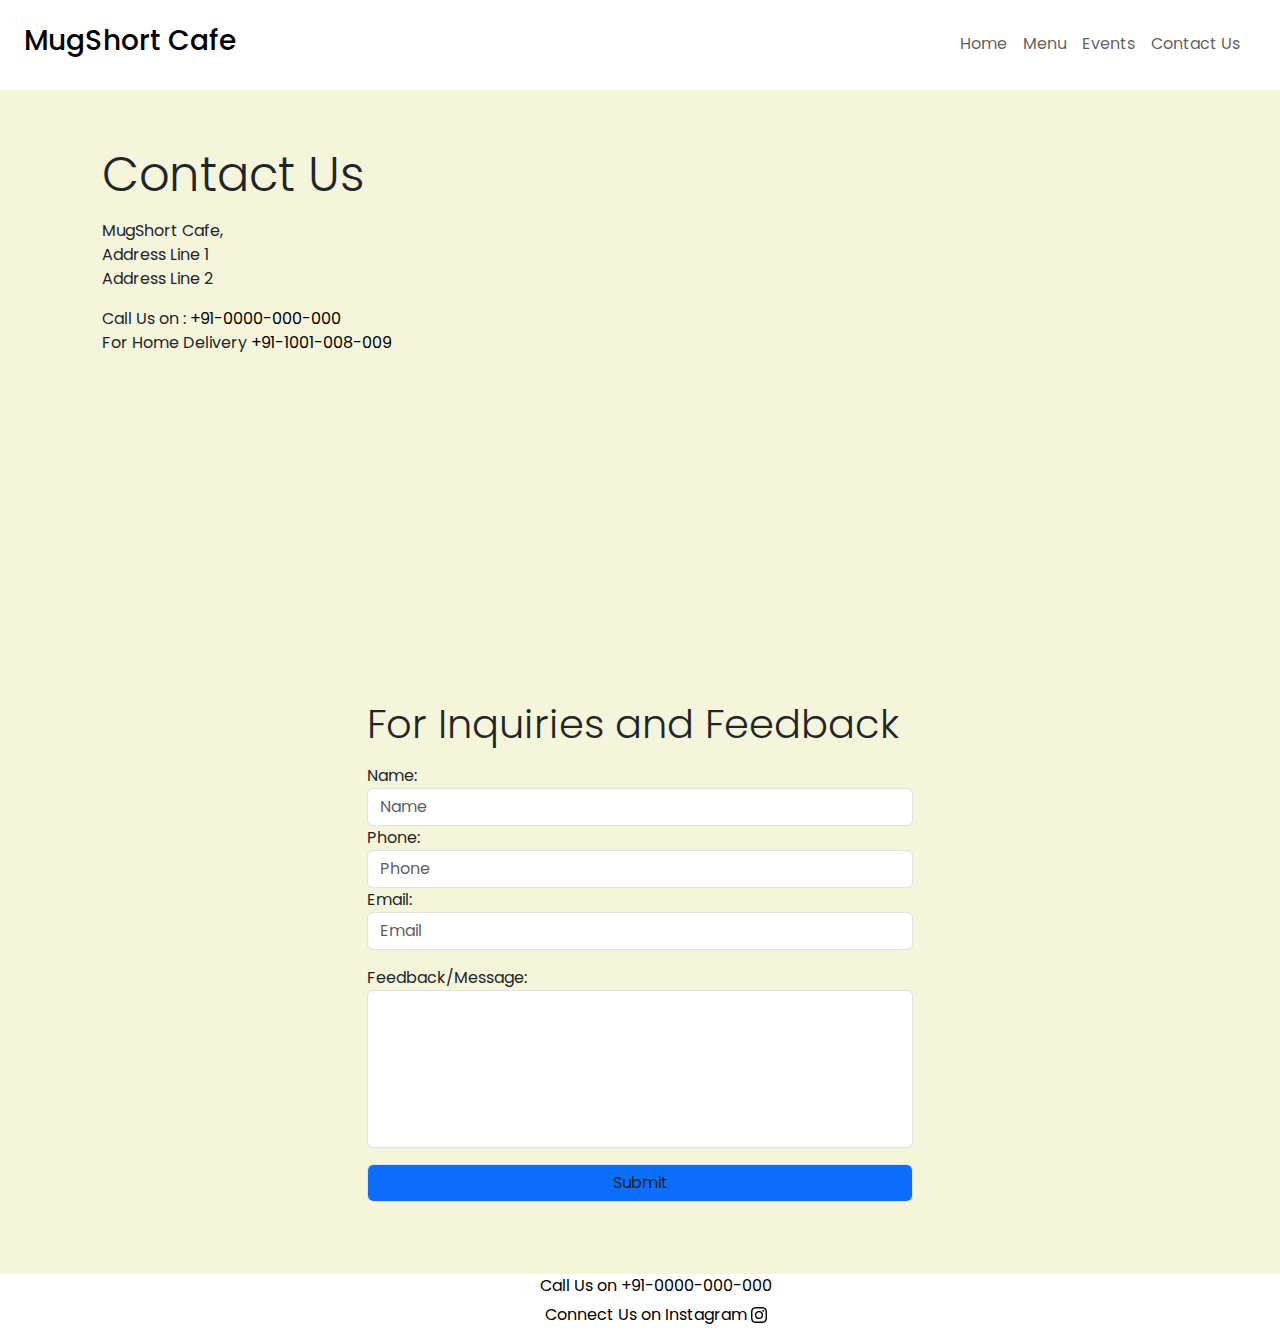
<file: contact.html>
<!DOCTYPE html>
<html lang="en">

<head>
    <meta charset="UTF-8">
    <meta name="viewport" content="width=device-width, initial-scale=1.0">
    <title>Contact Us</title>
    <!-- CSS -->
    <link rel="stylesheet" href="./css/bootstrap.css">
    <link rel="stylesheet" href="./css/style.css">
    <link rel="stylesheet" href="./css/normalize.css">
    <style>
        body {
            background-color: beige;
        }

        section a {
            text-decoration: none;
            color: black;
        }
    </style>
</head>

<body>
    <!-- Navbar starts -->
    <nav class="navbar nav-underline navbar-expand-lg bg-white">
        <div class="container-fluid p-2">
            <a href="#" class="text-decoration-none h3 p-3">MugShort Cafe</a>
            <button class="navbar-toggler justify-content-sm-end" type="button" data-bs-toggle="collapse"
                data-bs-target="#navbarNavDropdown" aria-controls="navbarNavDropdown" aria-expanded="true"
                aria-label="Toggle navigation">
                <span class="navbar-toggler-icon"></span>
            </button>
            <div class="justify-content-end collapse navbar-collapse pe-4" id="navbarNavDropdown">
                <ul class="navbar-nav align-items-end">
                    <li class="nav-item">
                        <a class="nav-link" aria-current="page" href="index.html">Home</a>
                    </li>
                    <li class="nav-item">
                        <a class="nav-link" aria-current="page" href="menu.html">Menu</a>
                    </li>
                    <li class="nav-item">
                        <a class="nav-link" aria-current="page" href="events.html">Events</a>
                    </li>
                    <li class="nav-item">
                        <a class="nav-link" aria-current="page" href="#">Contact Us</a>
                    </li>
                </ul>
            </div>
        </div>
    </nav>
    <!-- Navbar Ends -->
    <!-- Contact Section -->
    <div class="container p-4 my-4">
        <section class="row p-2">
            <div class="col">
                <p class="display-5">Contact Us</p>
                <address>
                    MugShort Cafe,<br>
                    Address Line 1<br>
                    Address Line 2
                </address>
                Call Us on :
                <a href="tel:+910000000000">+91-0000-000-000</a>
                <br>
                For Home Delivery
                <a href="tel:+911001008009">+91-1001-008-009</a>
            </div>
            <div class="col d-flex justify-content-center pt-4 pt-sm-0">
                <iframe
                    src="https://www.google.com/maps/embed?pb=!1m18!1m12!1m3!1d125745.72086216102!2d76.22589090984948!3d9.971033573718168!2m3!1f0!2f0!3f0!3m2!1i1024!2i768!4f13.1!3m3!1m2!1s0x3b080d08f976f3a9%3A0xe9cdb444f06ed454!2sErnakulam%2C%20Kerala!5e0!3m2!1sen!2sin!4v1698005663695!5m2!1sen!2sin"
                    width="500" height="450" style="border:0;" allowfullscreen="" loading="lazy"
                    referrerpolicy="no-referrer-when-downgrade"></iframe>
            </div>
        </section>
    </div>
    <!-- Inquiry Form  -->
    <div class="container py-4 my-5">
        <div class="row justify-content-center">
            <div class="col-12 col-sm-6">
                <p class="display-6">For Inquiries and Feedback</p>
                <div class="row">
                    <form onsubmit="return openPopup()" action="" method="post" id="form">
                        <div class="col d-flex flex-column">
                            <label for="name">Name:</label>
                            <input type="text" class="form-control" placeholder="Name" id="name">
                            <label for="phone">Phone:</label>
                            <input type="tel" class="form-control" placeholder="Phone" id="phone">
                            <label for="email">Email:</label>
                            <input type="email" name="email" id="email" class="form-control" placeholder="Email">
                        </div>
                        <div class="col d-flex flex-column justify-content-between py-3">
                            <label for="msg">Feedback/Message:</label>
                            <textarea name="msg" id="msg" cols="200" rows="6" class="form-control" style="resize: none;"></textarea>
                        </div>
                        <input type="submit" value="Submit" class="form-control bg-primary">
                    </form>
                </div>
            </div>
        </div>
    </div>
    <!-- Footer starts -->
    <div class="footer bg-white align-bottom">
        <ul class="text-center">
            <a href="tel:+910000000000" class="text-decoration-none text-black">
                <li>Call Us on +91-0000-000-000</li>
            </a>
            <li>
                <a href="https://www.instagram.com/" class="text-decoration-none text-black">
                    Connect Us on Instagram
                    <svg xmlns="http://www.w3.org/2000/svg" width="16" height="16" fill="currentColor"
                        class="bi bi-instagram" viewBox="0 0 16 16">
                        <path
                            d="M8 0C5.829 0 5.556.01 4.703.048 3.85.088 3.269.222 2.76.42a3.917 3.917 0 0 0-1.417.923A3.927 3.927 0 0 0 .42 2.76C.222 3.268.087 3.85.048 4.7.01 5.555 0 5.827 0 8.001c0 2.172.01 2.444.048 3.297.04.852.174 1.433.372 1.942.205.526.478.972.923 1.417.444.445.89.719 1.416.923.51.198 1.09.333 1.942.372C5.555 15.99 5.827 16 8 16s2.444-.01 3.298-.048c.851-.04 1.434-.174 1.943-.372a3.916 3.916 0 0 0 1.416-.923c.445-.445.718-.891.923-1.417.197-.509.332-1.09.372-1.942C15.99 10.445 16 10.173 16 8s-.01-2.445-.048-3.299c-.04-.851-.175-1.433-.372-1.941a3.926 3.926 0 0 0-.923-1.417A3.911 3.911 0 0 0 13.24.42c-.51-.198-1.092-.333-1.943-.372C10.443.01 10.172 0 7.998 0h.003zm-.717 1.442h.718c2.136 0 2.389.007 3.232.046.78.035 1.204.166 1.486.275.373.145.64.319.92.599.28.28.453.546.598.92.11.281.24.705.275 1.485.039.843.047 1.096.047 3.231s-.008 2.389-.047 3.232c-.035.78-.166 1.203-.275 1.485a2.47 2.47 0 0 1-.599.919c-.28.28-.546.453-.92.598-.28.11-.704.24-1.485.276-.843.038-1.096.047-3.232.047s-2.39-.009-3.233-.047c-.78-.036-1.203-.166-1.485-.276a2.478 2.478 0 0 1-.92-.598 2.48 2.48 0 0 1-.6-.92c-.109-.281-.24-.705-.275-1.485-.038-.843-.046-1.096-.046-3.233 0-2.136.008-2.388.046-3.231.036-.78.166-1.204.276-1.486.145-.373.319-.64.599-.92.28-.28.546-.453.92-.598.282-.11.705-.24 1.485-.276.738-.034 1.024-.044 2.515-.045v.002zm4.988 1.328a.96.96 0 1 0 0 1.92.96.96 0 0 0 0-1.92zm-4.27 1.122a4.109 4.109 0 1 0 0 8.217 4.109 4.109 0 0 0 0-8.217zm0 1.441a2.667 2.667 0 1 1 0 5.334 2.667 2.667 0 0 1 0-5.334z" />
                    </svg>
                </a>
            </li>
        </ul>
    </div>
    <!-- Footer ends -->
    <!-- JavaScript -->
    <script src="./js/bootstrap.js"></script>
    <script src="./js/feedback.js"></script>
</body>

</html>
</file>
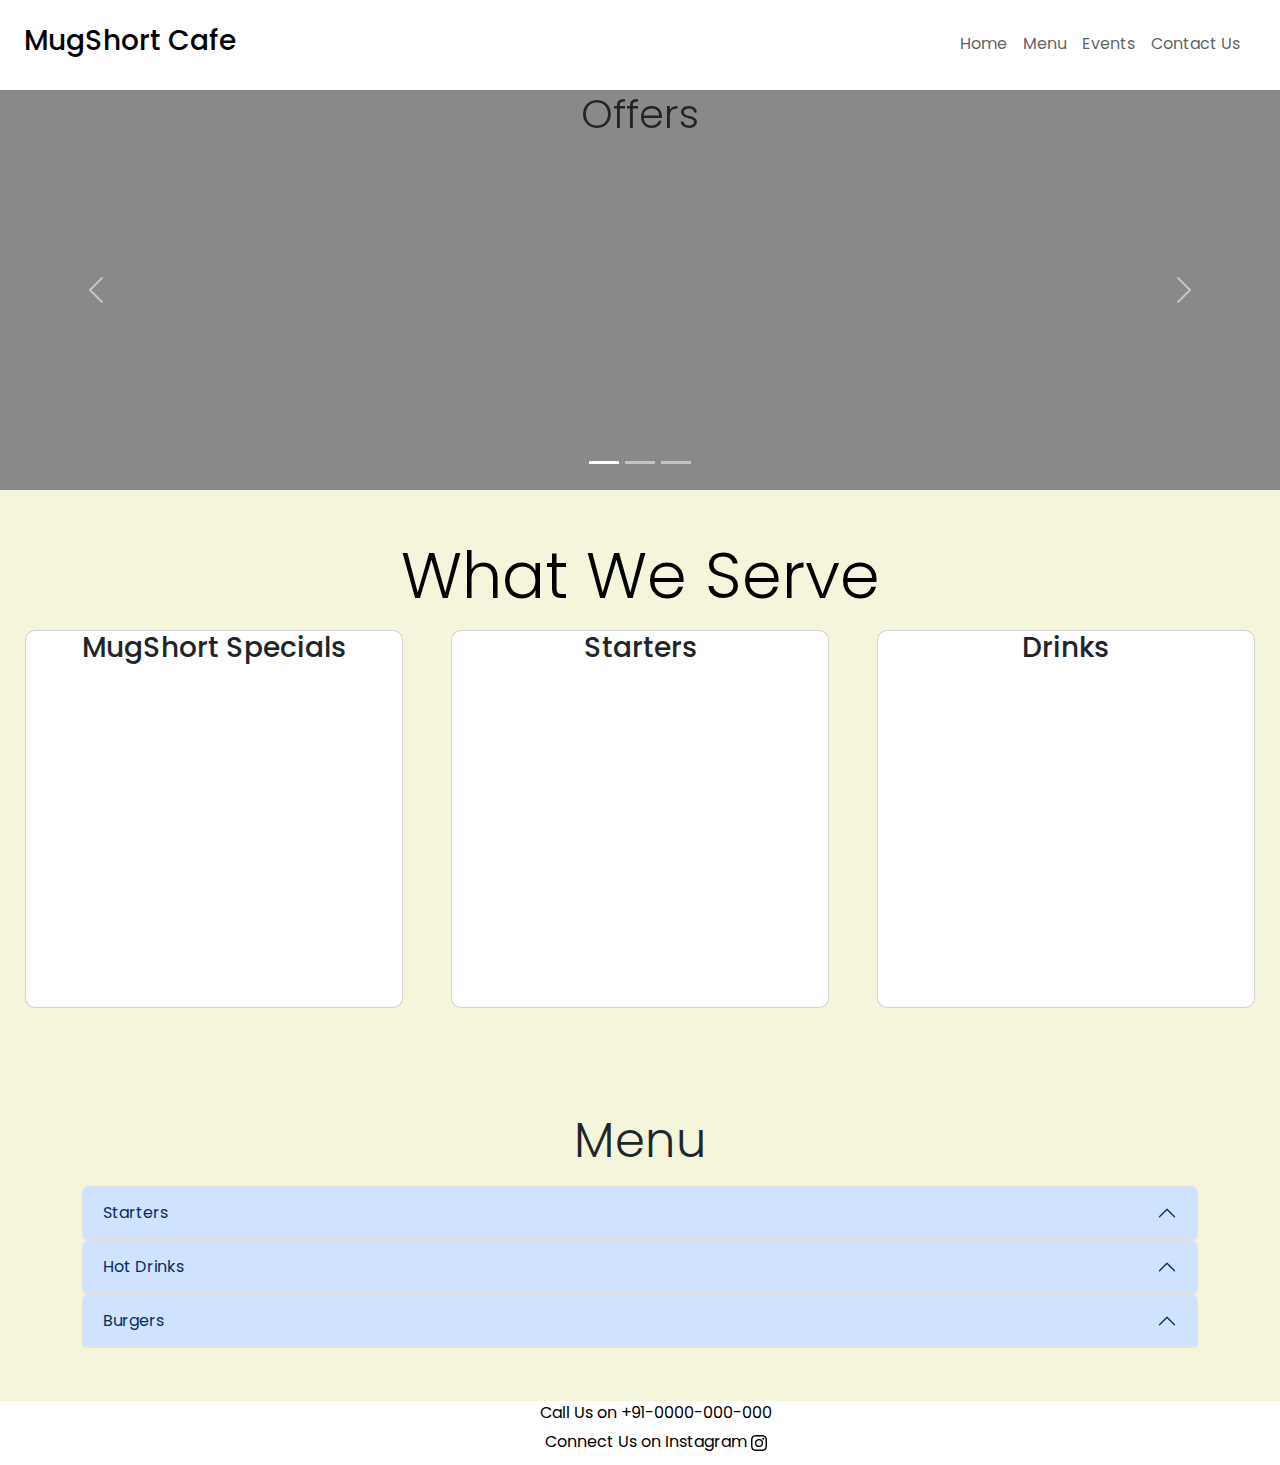
<file: menu.html>
<!DOCTYPE html>
<html lang="en">

<head>
    <meta charset="UTF-8">
    <meta name="viewport" content="width=device-width, initial-scale=1.0">
    <title>Menu</title>
    <!-- CSS -->
    <link rel="stylesheet" href="./css/bootstrap.css">
    <link rel="stylesheet" href="./css/style.css">
    <link rel="stylesheet" href="./css/normalize.css">
    <style>
        body {
            background-color: beige;
        }

        .carousel {
            background-color: rgb(137, 137, 137);
            height: 400px;
            width: 100%;
        }

        .carousel-inner img {
            object-fit: contain;
        }

        .card {
            height: 10cm;
            width: 10cm;
            background-color: rgb(255, 255, 255);
            border-radius: 10px;
            transition-property: width, height;
            transition-duration: 0.6s;
            text-align: center;
        }

        .card-img {
            object-fit: contain;
        }

        .card:hover {
            height: 15cm;
            width: 15cm;
        }

        .menu {
            display: none;
        }

        .card:hover .menu {
            display: block;
        }

        .card:hover .card-img {
            display: none;
        }
    </style>
</head>

<body>

    <!-- Navbar starts -->
    <nav class="navbar nav-underline navbar-expand-lg bg-white">
        <div class="container-fluid p-2">
            <a href="#" class="text-decoration-none h3 p-3">MugShort Cafe</a>
            <button class="navbar-toggler justify-content-sm-end" type="button" data-bs-toggle="collapse"
                data-bs-target="#navbarNavDropdown" aria-controls="navbarNavDropdown" aria-expanded="true"
                aria-label="Toggle navigation">
                <span class="navbar-toggler-icon"></span>
            </button>
            <div class="justify-content-end collapse navbar-collapse pe-4" id="navbarNavDropdown">
                <ul class="navbar-nav align-items-end">
                    <li class="nav-item">
                        <a class="nav-link" aria-current="page" href="index.html">Home</a>
                    </li>
                    <li class="nav-item">
                        <a class="nav-link" aria-current="page" href="#">Menu</a>
                    </li>
                    <li class="nav-item">
                        <a class="nav-link" aria-current="page" href="events.html">Events</a>
                    </li>
                    <li class="nav-item">
                        <a class="nav-link" aria-current="page" href="contact.html">Contact Us</a>
                    </li>
                </ul>
            </div>
        </div>
    </nav>
    <!-- Navbar Ends -->
    <!-- Carousel starts -->
    <div id="carouselIndicators" class="carousel slide" data-bs-ride="carousel">
        <div class="carousel-indicators">
            <button type="button" data-bs-target="#carouselIndicators" data-bs-slide-to="0" class="active"
                aria-current="true" aria-label="Slide 1"></button>
            <button type="button" data-bs-target="#carouselIndicators" data-bs-slide-to="1"
                aria-label="Slide 2"></button>
            <button type="button" data-bs-target="#carouselIndicators" data-bs-slide-to="2"
                aria-label="Slide 3"></button>
        </div>
        <div class="carousel-inner">
            <div class="carousel-item active">
                <p class="display-6 text-center">Offers</p>
                <!-- <img src="..." class="d-block w-100" alt="..."> -->
            </div>
            <div class="carousel-item">
                <p class="display-6 text-center">New items introduced</p>
                <!-- <img src="..." class="d-block w-100" alt="..."> -->
            </div>
            <div class="carousel-item">
                <p class="display-6 text-center">For any other updates</p>
                <!-- <img src="..." class="d-block w-100" alt="..."> -->
            </div>
        </div>
        <button class="carousel-control-prev" type="button" data-bs-target="#carouselIndicators" data-bs-slide="prev">
            <span class="carousel-control-prev-icon" aria-hidden="true"></span>
            <span class="visually-hidden">Previous</span>
        </button>
        <button class="carousel-control-next" type="button" data-bs-target="#carouselIndicators" data-bs-slide="next">
            <span class="carousel-control-next-icon" aria-hidden="true"></span>
            <span class="visually-hidden">Next</span>
        </button>
    </div>
    <!-- Carousel Ends -->
    <!-- Menu Cards -->
    <div class="container-fluid my-5">
        <p class="display-3 text-center text-black">What We Serve</p>
        <div class="row pb-2 row-cols-1 row-cols-md-3 gap-5 justify-content-center">
            <section class="card">
                <div class="card-img">
                    <h3>MugShort Specials</h3>
                    <!-- Image goes here -->
                </div>
                <div class="menu">
                    <h3>Menu</h3>
                    <!-- Menu content goes here -->
                </div>
            </section>
            <section class="card">
                <div class="card-img">
                    <h3>Starters</h3>
                    <!-- Image goes here -->
                </div>
                <div class="menu">
                    <h3>Menu</h3>
                    <!-- Menu content goes here -->
                </div>
            </section>
            <section class="card">
                <div class="card-img">
                    <h3>Drinks</h3>
                    <!-- Image goes here -->
                </div>
                <div class="menu">
                    <h3>Menu</h3>
                    <!-- Menu content goes here -->
                </div>
            </section>
        </div>
    </div>

    <div class="container py-5">
        <section class="row">
            <p class="display-5 text-center">Menu</p>
            <div class="d-block">
                <div class="accordion" id="accordion">
                    <div class="accordion-item">
                        <h2 class="accordion-header" id="head1">
                            <button class="accordion-button" type="button" data-bs-toggle="collapse" data-bs-target="#collapse1"
                                aria-expanded="true" aria-controls="collapse1">
                                Starters
                            </button>
                        </h2>
                        <div id="collapse1" class="accordion-collapse collapse" aria-labelledby="head1"
                            data-bs-parent="#accordion">
                            <div class="accordion-body">
                                <ul>
                                    <li>Fries</li>
                                    <li>Momos</li>
                                    <li>Nuggets</li>
                                </ul>
                            </div>
                        </div>
                    </div>
                </div>
            </div>
            <div class="d-block">
                <div class="accordion" id="accordion">
                    <div class="accordion-item">
                        <h2 class="accordion-header" id="head2">
                            <button class="accordion-button" type="button" data-bs-toggle="collapse" data-bs-target="#collapse2"
                                aria-expanded="true" aria-controls="collapse2">
                                Hot Drinks
                            </button>
                        </h2>
                        <div id="collapse2" class="accordion-collapse collapse" aria-labelledby="head2"
                            data-bs-parent="#accordion">
                            <div class="accordion-body">
                                <ul>
                                    <li>Tea</li>
                                    <li>Coffee</li>
                                    <li>Masala Chai</li>
                                </ul>
                            </div>
                        </div>
                    </div>
                </div>
            </div>
            <div class="d-block">
                <div class="accordion" id="accordion">
                    <div class="accordion-item">
                        <h2 class="accordion-header" id="head3">
                            <button class="accordion-button" type="button" data-bs-toggle="collapse" data-bs-target="#collapse3"
                                aria-expanded="true" aria-controls="collapse3">
                                Burgers
                            </button>
                        </h2>
                        <div id="collapse3" class="accordion-collapse collapse" aria-labelledby="head3"
                            data-bs-parent="#accordion">
                            <div class="accordion-body">
                                <ul>
                                    <li>Chicken Burger</li>
                                    <li>Beef Burger</li>
                                    <li>Beef Steak Burger</li>
                                </ul>
                            </div>
                        </div>
                    </div>
                </div>
            </div>
        </section>
    </div>
    <!-- Footer starts -->
    <div class="footer bg-white align-bottom">
        <ul class="text-center">
            <a href="tel:+910000000000" class="text-decoration-none text-black">
                <li>Call Us on +91-0000-000-000</li>
            </a>
            <li>
                <a href="https://www.instagram.com/" class="text-decoration-none text-black">
                    Connect Us on Instagram
                    <svg xmlns="http://www.w3.org/2000/svg" width="16" height="16" fill="currentColor"
                        class="bi bi-instagram" viewBox="0 0 16 16">
                        <path
                            d="M8 0C5.829 0 5.556.01 4.703.048 3.85.088 3.269.222 2.76.42a3.917 3.917 0 0 0-1.417.923A3.927 3.927 0 0 0 .42 2.76C.222 3.268.087 3.85.048 4.7.01 5.555 0 5.827 0 8.001c0 2.172.01 2.444.048 3.297.04.852.174 1.433.372 1.942.205.526.478.972.923 1.417.444.445.89.719 1.416.923.51.198 1.09.333 1.942.372C5.555 15.99 5.827 16 8 16s2.444-.01 3.298-.048c.851-.04 1.434-.174 1.943-.372a3.916 3.916 0 0 0 1.416-.923c.445-.445.718-.891.923-1.417.197-.509.332-1.09.372-1.942C15.99 10.445 16 10.173 16 8s-.01-2.445-.048-3.299c-.04-.851-.175-1.433-.372-1.941a3.926 3.926 0 0 0-.923-1.417A3.911 3.911 0 0 0 13.24.42c-.51-.198-1.092-.333-1.943-.372C10.443.01 10.172 0 7.998 0h.003zm-.717 1.442h.718c2.136 0 2.389.007 3.232.046.78.035 1.204.166 1.486.275.373.145.64.319.92.599.28.28.453.546.598.92.11.281.24.705.275 1.485.039.843.047 1.096.047 3.231s-.008 2.389-.047 3.232c-.035.78-.166 1.203-.275 1.485a2.47 2.47 0 0 1-.599.919c-.28.28-.546.453-.92.598-.28.11-.704.24-1.485.276-.843.038-1.096.047-3.232.047s-2.39-.009-3.233-.047c-.78-.036-1.203-.166-1.485-.276a2.478 2.478 0 0 1-.92-.598 2.48 2.48 0 0 1-.6-.92c-.109-.281-.24-.705-.275-1.485-.038-.843-.046-1.096-.046-3.233 0-2.136.008-2.388.046-3.231.036-.78.166-1.204.276-1.486.145-.373.319-.64.599-.92.28-.28.546-.453.92-.598.282-.11.705-.24 1.485-.276.738-.034 1.024-.044 2.515-.045v.002zm4.988 1.328a.96.96 0 1 0 0 1.92.96.96 0 0 0 0-1.92zm-4.27 1.122a4.109 4.109 0 1 0 0 8.217 4.109 4.109 0 0 0 0-8.217zm0 1.441a2.667 2.667 0 1 1 0 5.334 2.667 2.667 0 0 1 0-5.334z" />
                    </svg>
                </a>
            </li>
        </ul>
    </div>
    <!-- Footer ends -->
    <!-- JavaScript -->
    <script src="./js/bootstrap.js"></script>
</body>

</html>
</file>
<file: css/style.css>
@import url('https://fonts.googleapis.com/css2?family=Poppins&display=swap');

* {
    margin: 0%;
    padding: 0%;
}

body {
    font-family: 'Poppins', sans-serif;
}

.navbar {
    height: 15% !important;
    color: rgb(0, 0, 0);
    padding: 0% !important;
}

.footer {
    height: 1.7cm;
}

.footer li {
    list-style-type: none;
    margin: 5px;
}
</file>
